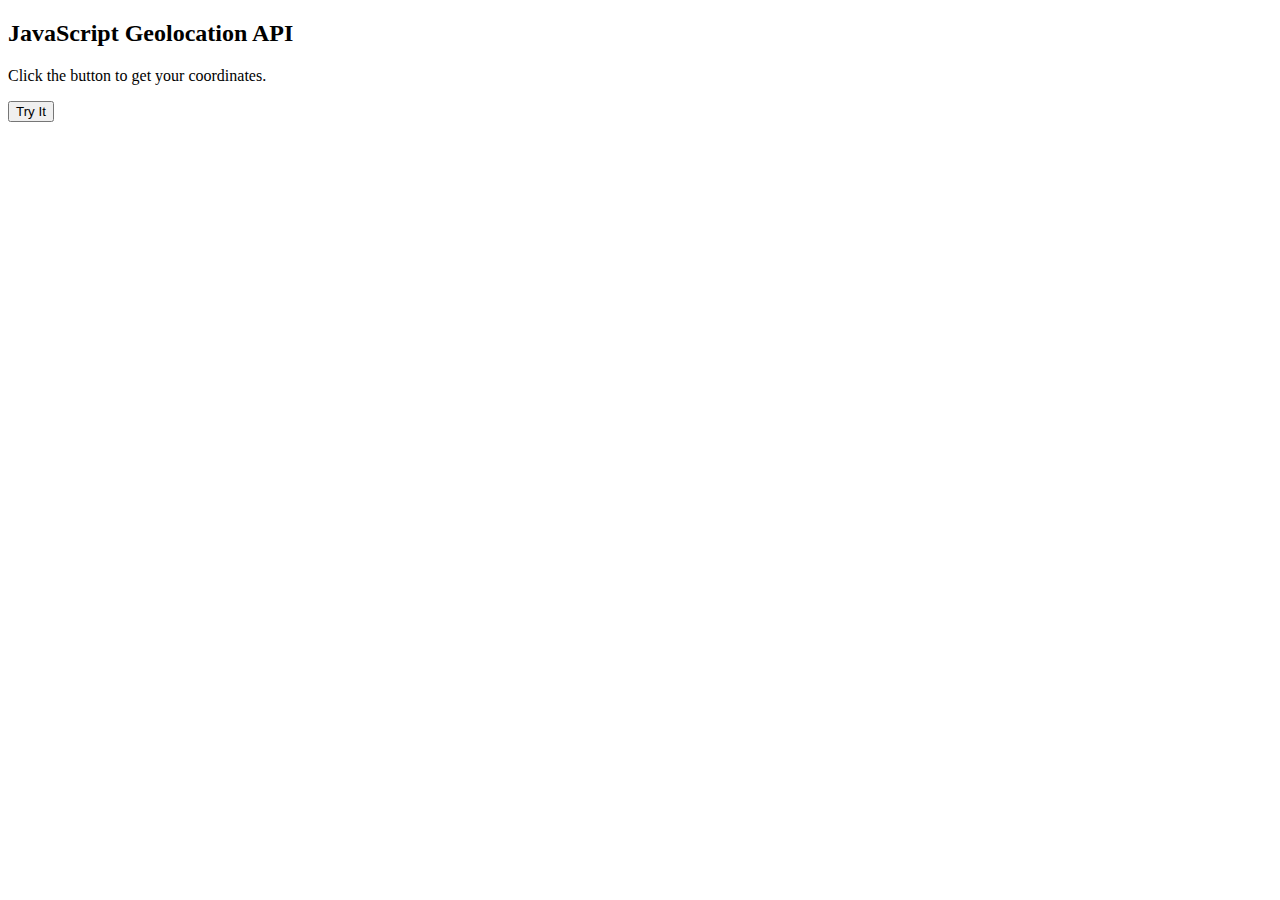
<file: html-css/geolocation/index.html>
<!DOCTYPE html>
<html>
<body>

<h2>JavaScript Geolocation API</h2>
<p>Click the button to get your coordinates.</p>

<button onclick="getLocation()">Try It</button>

<p id="demo"></p>

<script src="script.js">
</script>

</body>
</html>
</file>
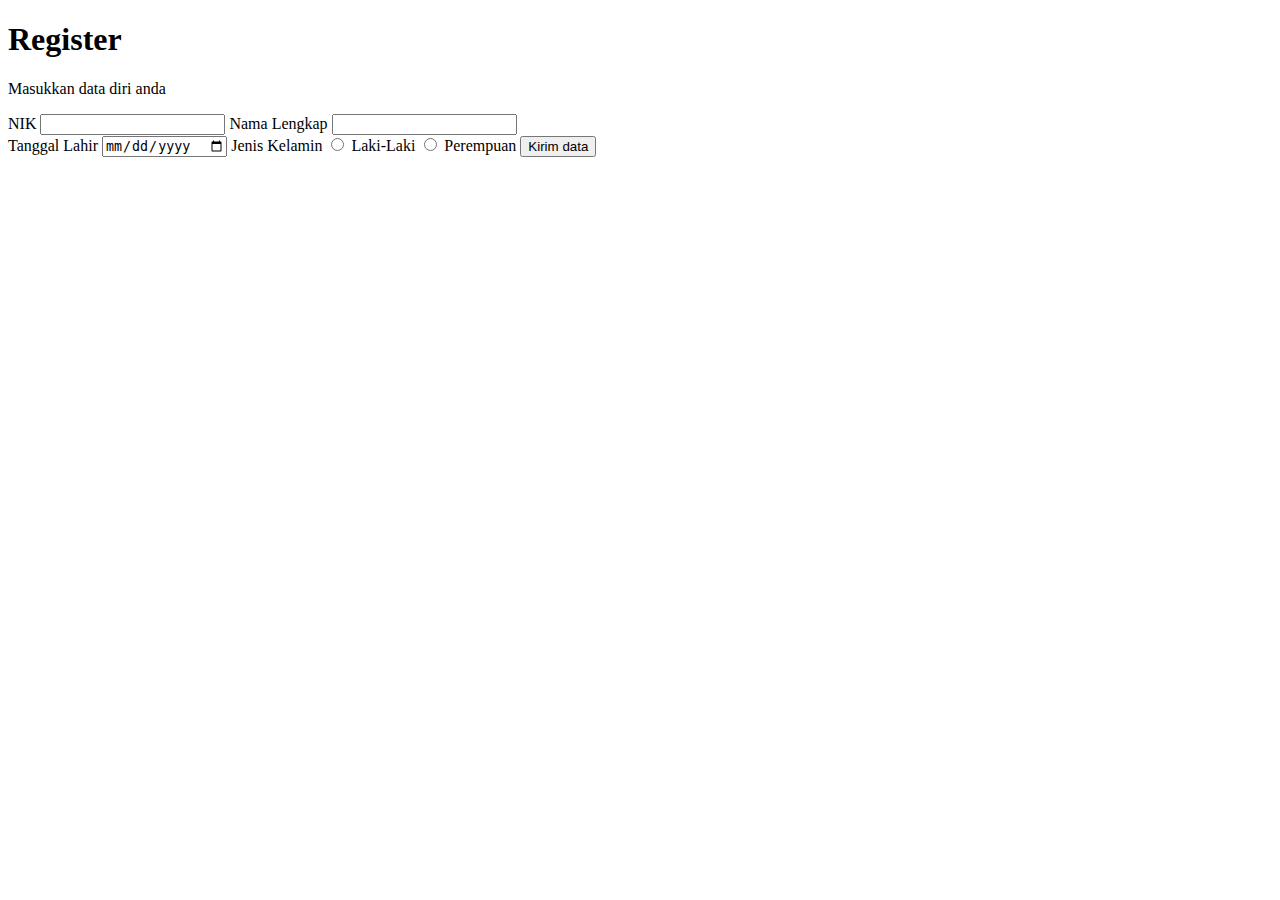
<file: php/form-covid.html>
<!DOCTYPE html>
<html lang="en">
<head>
    <meta charset="UTF-8">
    <meta http-equiv="X-UA-Compatible" content="IE=edge">
    <meta name="viewport" content="width=device-width, initial-scale=1.0">
    <title>BBLK: Form Register</title>
</head>
<body>
    <h1>Register</h1>
    <p>Masukkan data diri anda</p>

    <form action="ambil_form_covid.php" method="get">
        <label for="">NIK</label>
        <input type="text" name="nik">

        <label for="">Nama Lengkap</label>
        <input type="text" name="nama">

        <br><label for="">Tanggal Lahir</label>
        <input type="date" name="ttl" id="" class="">

        <label for="">Jenis Kelamin</label>
        <input type="radio" name="laki-laki" id="jk-lk" value="">
        <label for="">Laki-Laki</label>
        <input type="radio" name="perempuan" id="jk-pr" value="">
        <Label>Perempuan</Label>

        <input type="submit" value="Kirim data">
    </form>
    
</body>
</html>
</file>
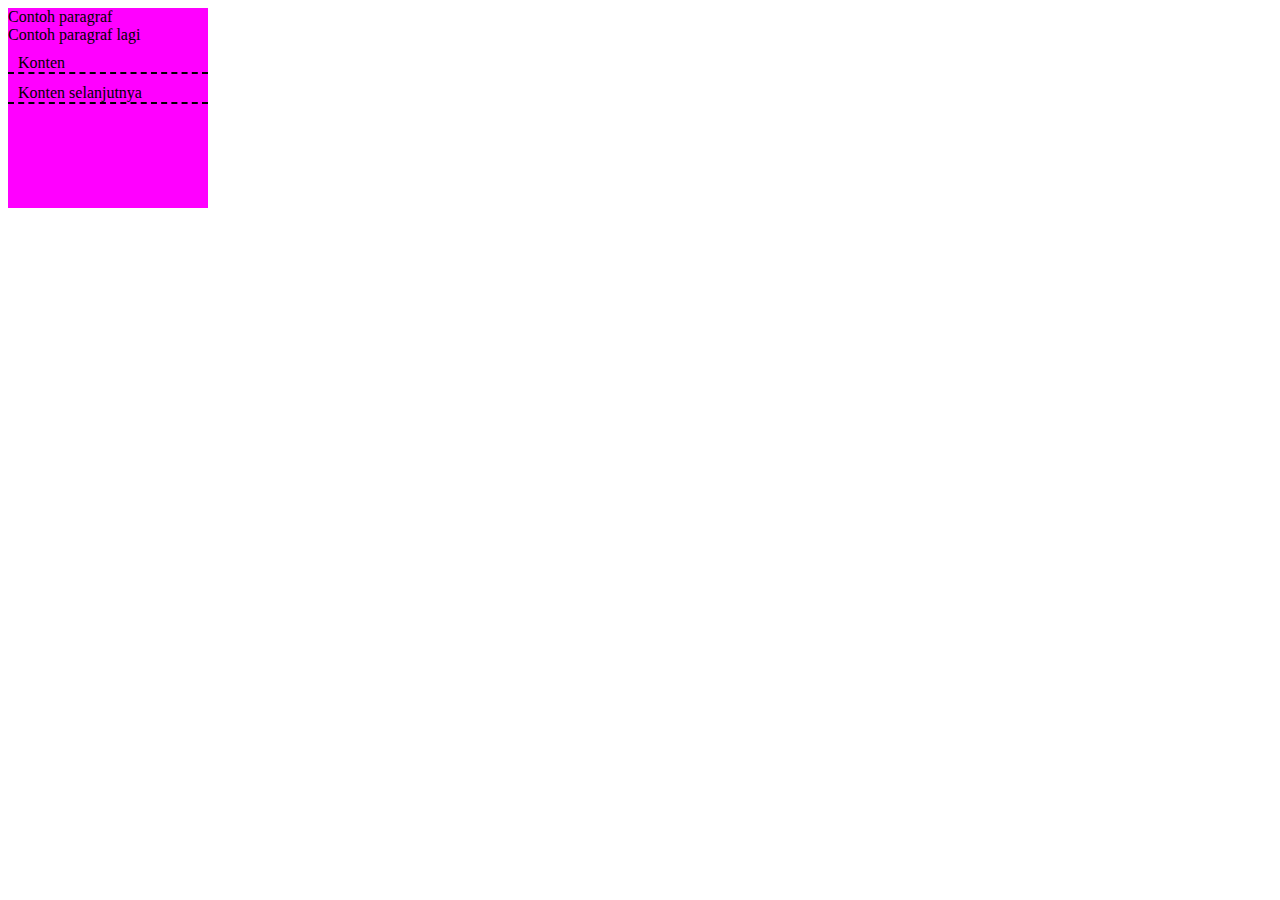
<file: html-css/layout/box-model.html>
<!DOCTYPE html>
<html lang="en">
<head>
    <meta charset="UTF-8">
    <meta http-equiv="X-UA-Compatible" content="IE=edge">
    <meta name="viewport" content="width=device-width, initial-scale=1.0">
    <title>Document</title>
    <link rel="stylesheet" href="box-model.css">
</head>
<body>
    <div>
        Contoh paragraf<br>
        Contoh paragraf lagi
        <p>Konten</p>
        <p>Konten selanjutnya</p>
    </div>
</body>
</html>
</file>
<file: html-css/layout/box-model.css>
div {
    background-color: magenta;
    height: 200px;
    width: 200px;
}
p {
    padding: 10px 0px 0px 10px;
    border: ;
    border-bottom: 2px dashed black;
    margin: 0px 0px 0px 0px;
}
</file>
